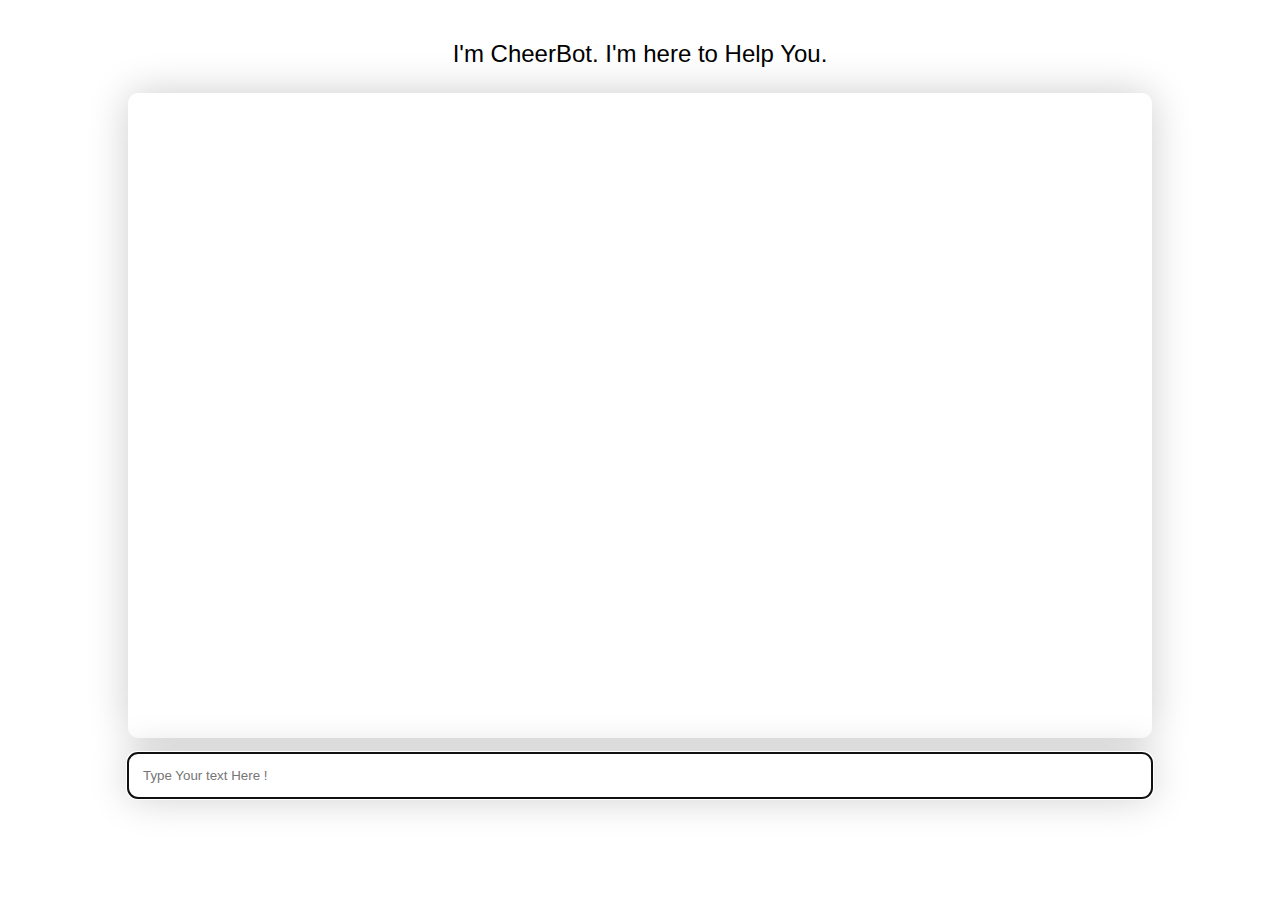
<file: chat.html>
<!DOCTYPE html>
<html>

<head>
	<title>CheerBot</title>
	<link rel="icon" href="images/CheerBot_Logo.png" />
	<link rel="stylesheet" href="chat/style.css" />
</head>

<body>
	<div id="container" class="container">
		<h2 class="title">I'm CheerBot. I'm here to Help You.</h2>
		<div id="chat" class="chat">
			<div id="messages" class="messages"></div>
			<input id="input" type="text" placeholder="Type Your text Here !" autocomplete="off" autofocus="true" />
		</div>
	</div>
</body>
<script type="text/javascript" src="chat/index.js" ></script>
<script type="text/javascript" src="chat/constants.js" ></script>
<script type="text/javascript" src="chat/speech.js" ></script>

</html>
</file>
<file: chat/style.css>
* {
  box-sizing: border-box;
}

html {
	height: 100%;

}

body {
  font-family: 'Roboto', 'Oxygen',
    'Ubuntu', 'Cantarell', 'Fira Sans', 'Droid Sans', 'Helvetica Neue', Arial, Helvetica,
    sans-serif;
  -webkit-font-smoothing: antialiased;
  -moz-osx-font-smoothing: grayscale;
	background-color: white;
	height: 100%;
	margin: 0;
	font-size: 20px;
}

span {
	padding-right: 15px;
	padding-left: 15px;
}

.title{
	width:fit-content;
	margin:auto;
	padding-top: 40px;
	padding-bottom: 10px;
	font-size: larger;
	font-weight: normal;
	font-family: Verdana, Geneva, Tahoma, sans-serif;
}

.container {
	/* display: flex; */
  justify-content: center;
	align-items: center;
	width: 100%;
	height: 100%;
	text-align: center;
}

.chat {
	height: 80%;
	width: 80%;
	display: flex;
	flex-direction: column;
  justify-content: center;
	align-items: center;
	margin: auto;
} 

::-webkit-input-placeholder { 
	color: .711 
}
 
input { 
	border: 0; 
	width: 100%;
	padding: 15px; 
	margin-left: auto;
	border-radius: 10px; 
	background-color: rgb(255, 255, 255);
	box-shadow: 0 0 40px rgba(0, 0, 0, 0.2);
}

.messages {
	display: flex;
	flex-direction: column;
	overflow: scroll;
	height: 100%;
	width: 100%;
	background-color: rgb(255, 255, 255);
	box-shadow: 0 0 40px rgba(0, 0, 0, 0.2);
	padding: 15px;
	margin: 15px;
	border-radius: 10px;
}

#bot {
	margin-left: auto;
}

.bot {
	font-family: Consolas, 'Courier New', Menlo, source-code-pro, Monaco,  
	monospace;
}

.avatar {
	height: 25px;
}

.response {
	display: flex;
	align-items: center;
	margin: 1%;
}


/* Mobile */

@media only screen and (max-width: 980px) {
  .container {
		flex-direction: column; 
		justify-content: flex-start;
	}
	.chat {
		width: 75vw;
		margin: 10vw;
	}
}
</file>
